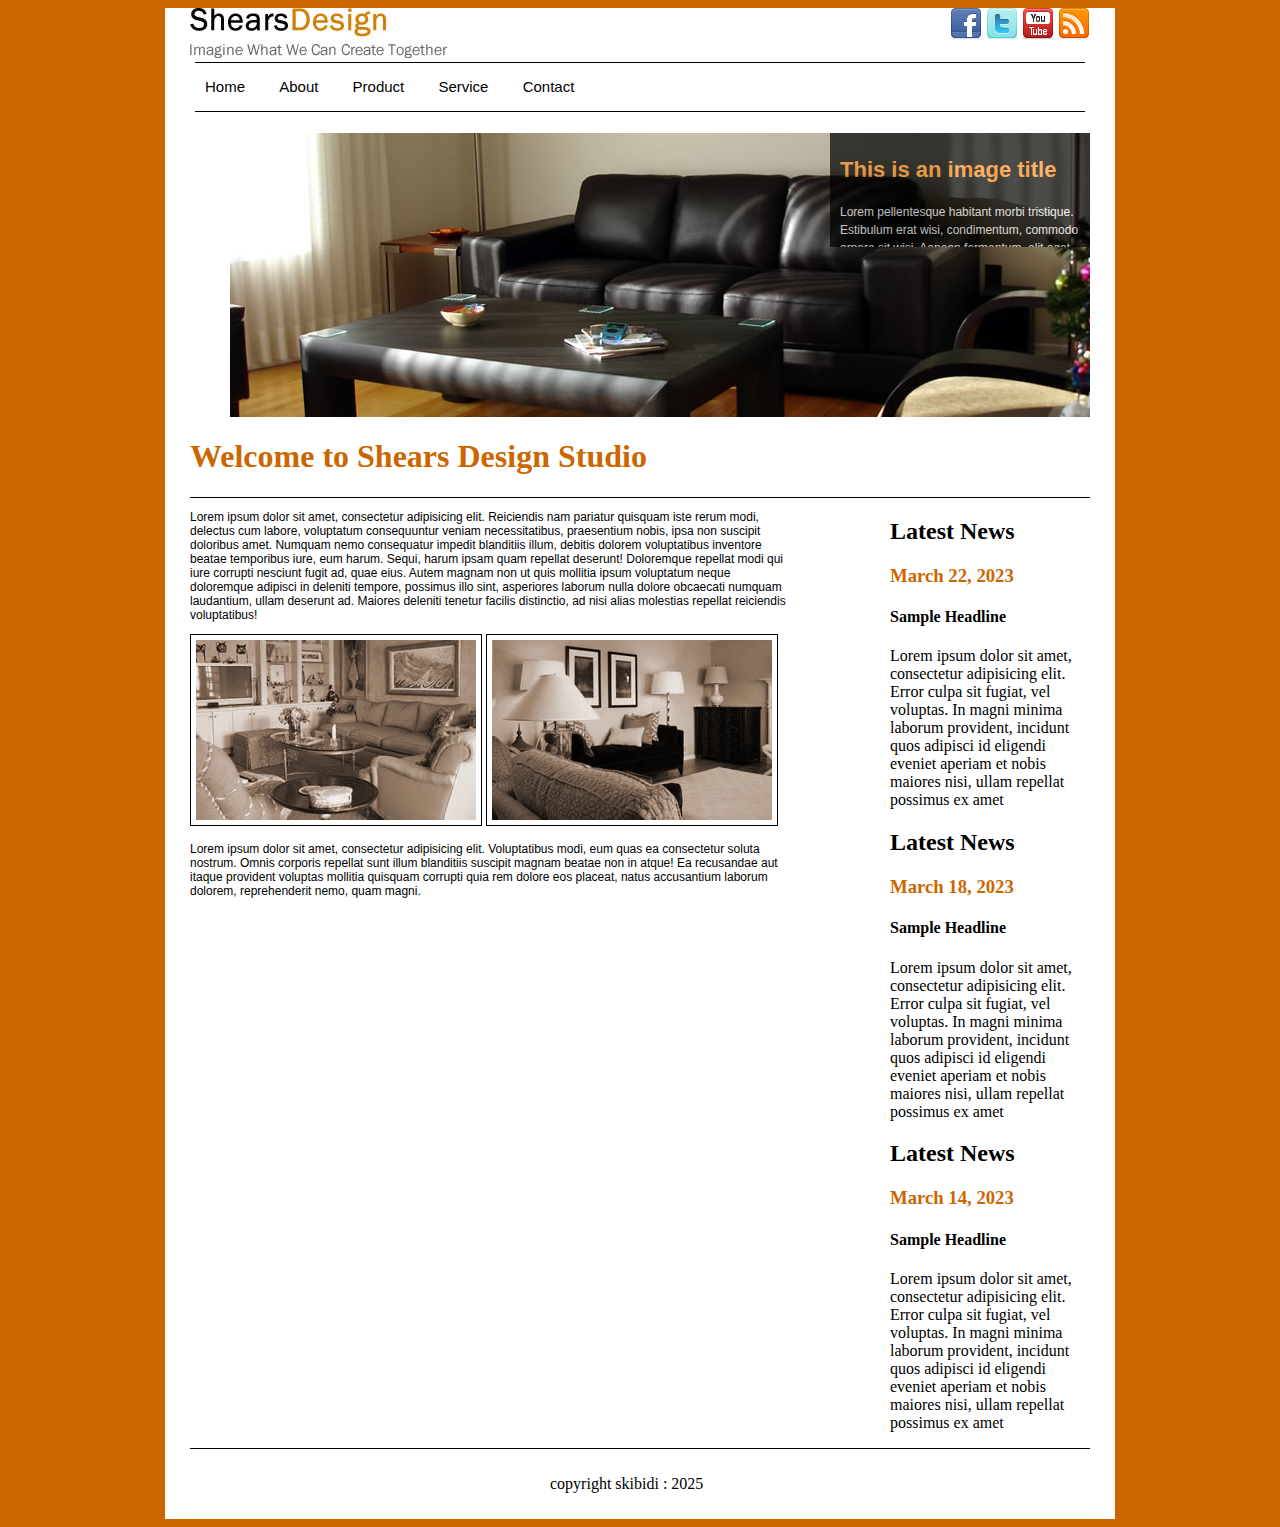
<file: index.html>
<!doctype html>
<html>
<head>
<meta charset="utf-8">
<title>index</title>
	<link href="css/index.css" rel="stylesheet" type="text/css">
	<link href="css/slider.css" rel="stylesheet" type="text/css" media="screen">

	
  <script type="text/javascript" src="js/jquery.js"></script>
  <script type="text/javascript" src="js/slider.js"></script>
	<script type="text/javascript">  // This is the script for the banner slider
		$(document).ready(function() {
			$('#slider').s3Slider({
				timeOut: 3000
			});
		});
	</script>

	
</head>

<body>
<div id="wrapper">
    
  <div id="wrapper2">
    <div id="Logo"> <img src="img/logo/shears-logo.jpg"></div>
    <div id="Icon"> <a href="https://www.facebook.com/kanyewest/"> <img src="img/logo/facebook_32.png"></a> <a href="https://x.com/kanyewest"> <img src="img/logo/twitter_32.png"></a> <a href="https://www.youtube.com/channel/UCs6eXM7s8Vl5WcECcRHc2qQ"> <img src="img/logo/youtube_32.png"></a> <a href="https://genius.com/albums/Yung-senju/2-niggas-kissing"> <img src="img/logo/rss_32.png"></a></div>
    <div id="navigation"> <a href="index.html">Home </a> <a href="about.html">About </a> <a href="product.html">Product </a> <a href="Services.html">Service </a> <a href="contact.html">Contact </a></div>
    <div id="slider">

		<ul id="sliderContent">
		
		<!-- use this list item if you want to include a link -->				
			<li class="sliderImage">
				<a href=""><img src="img/banner/b1.jpg" /></a>
				<span class="top"><strong>This is an image title</strong><br />Lorem pellentesque habitant morbi tristique.<br />Estibulum erat wisi, condimentum, commodo <br />ornare sit wisi. Aenean fermentum, elit eget<br />tinciduntcondimentum.Vestibulum erat wisi<br />condimentum sed, commodo vitae, ornare <br />sit amet, wisi. Aenean fermentum, elit eget <br />tincidunt condimentum.</span>
			</li>
			
		<!-- use this list item if you don NOT want to include a link -->				
			<li class="sliderImage">
				<img src="img/banner/b3.jpg" />
				<span class="top"><strong>This is an image title</strong><br />Lorem pellentesque habitant morbi tristique.<br />Estibulum erat wisi, condimentum, commodo <br />ornare sit wisi. Aenean fermentum, elit eget<br />tinciduntcondimentum.Vestibulum erat wisi<br />condimentum sed, commodo vitae, ornare <br />sit amet, wisi. Aenean fermentum, elit eget <br />tincidunt condimentum.</span>
			</li>

			<div class="clear sliderImage"></div>
		</ul>
	
	</div>

    <div id="Title">
      <h1> Welcome to Shears Design Studio </h1>
    </div>
    <div id="LeftContent">
      <p> Lorem ipsum dolor sit amet, consectetur adipisicing elit. Reiciendis nam pariatur quisquam iste rerum modi, delectus cum labore, voluptatum consequuntur veniam necessitatibus, praesentium nobis, ipsa non suscipit doloribus amet. Numquam nemo consequatur impedit blanditiis illum, debitis dolorem voluptatibus inventore beatae temporibus iure, eum harum. Sequi, harum ipsam quam repellat deserunt! Doloremque repellat modi qui iure corrupti nesciunt fugit ad, quae eius. Autem magnam non ut quis mollitia ipsum voluptatum neque doloremque adipisci in deleniti tempore, possimus illo sint, asperiores laborum nulla dolore obcaecati numquam laudantium, ullam deserunt ad. Maiores deleniti tenetur facilis distinctio, ad nisi alias molestias repellat reiciendis voluptatibus! </p>
      <img src="img/small5-bw.jpg"> <img src="img/small6-bw.jpg">
      <p> Lorem ipsum dolor sit amet, consectetur adipisicing elit. Voluptatibus modi, eum quas ea consectetur soluta nostrum. Omnis corporis repellat sunt illum blanditiis suscipit magnam beatae non in atque! Ea recusandae aut itaque provident voluptas mollitia quisquam corrupti quia rem dolore eos placeat, natus accusantium laborum dolorem, reprehenderit nemo, quam magni. </p>
    </div>
    <div id="RightContent">
      <h2> Latest News </h2>
      <h3> March 22, 2023 </h3>
	  <h4> Sample Headline </h4>
      <p> Lorem ipsum dolor sit amet, consectetur adipisicing elit. Error culpa sit fugiat, vel voluptas. In magni minima laborum provident, incidunt quos adipisci id eligendi eveniet aperiam et nobis maiores nisi, ullam repellat possimus ex amet </p>
	  <h2> Latest News </h2>
	  <h3> March 18, 2023 </h3>
	  <h4> Sample Headline </h4>
      <p> Lorem ipsum dolor sit amet, consectetur adipisicing elit. Error culpa sit fugiat, vel voluptas. In magni minima laborum provident, incidunt quos adipisci id eligendi eveniet aperiam et nobis maiores nisi, ullam repellat possimus ex amet </p>
	  <h2> Latest News </h2>
      <h3> March 14, 2023 </h3>
<h4> Sample Headline </h4>
      <p> Lorem ipsum dolor sit amet, consectetur adipisicing elit. Error culpa sit fugiat, vel voluptas. In magni minima laborum provident, incidunt quos adipisci id eligendi eveniet aperiam et nobis maiores nisi, ullam repellat possimus ex amet </p>
    </div>
<div id="footer">
      <p> copyright skibidi : 2025 </p>
    </div>
   </div>
  
</div>
</body>
</html>
</file>
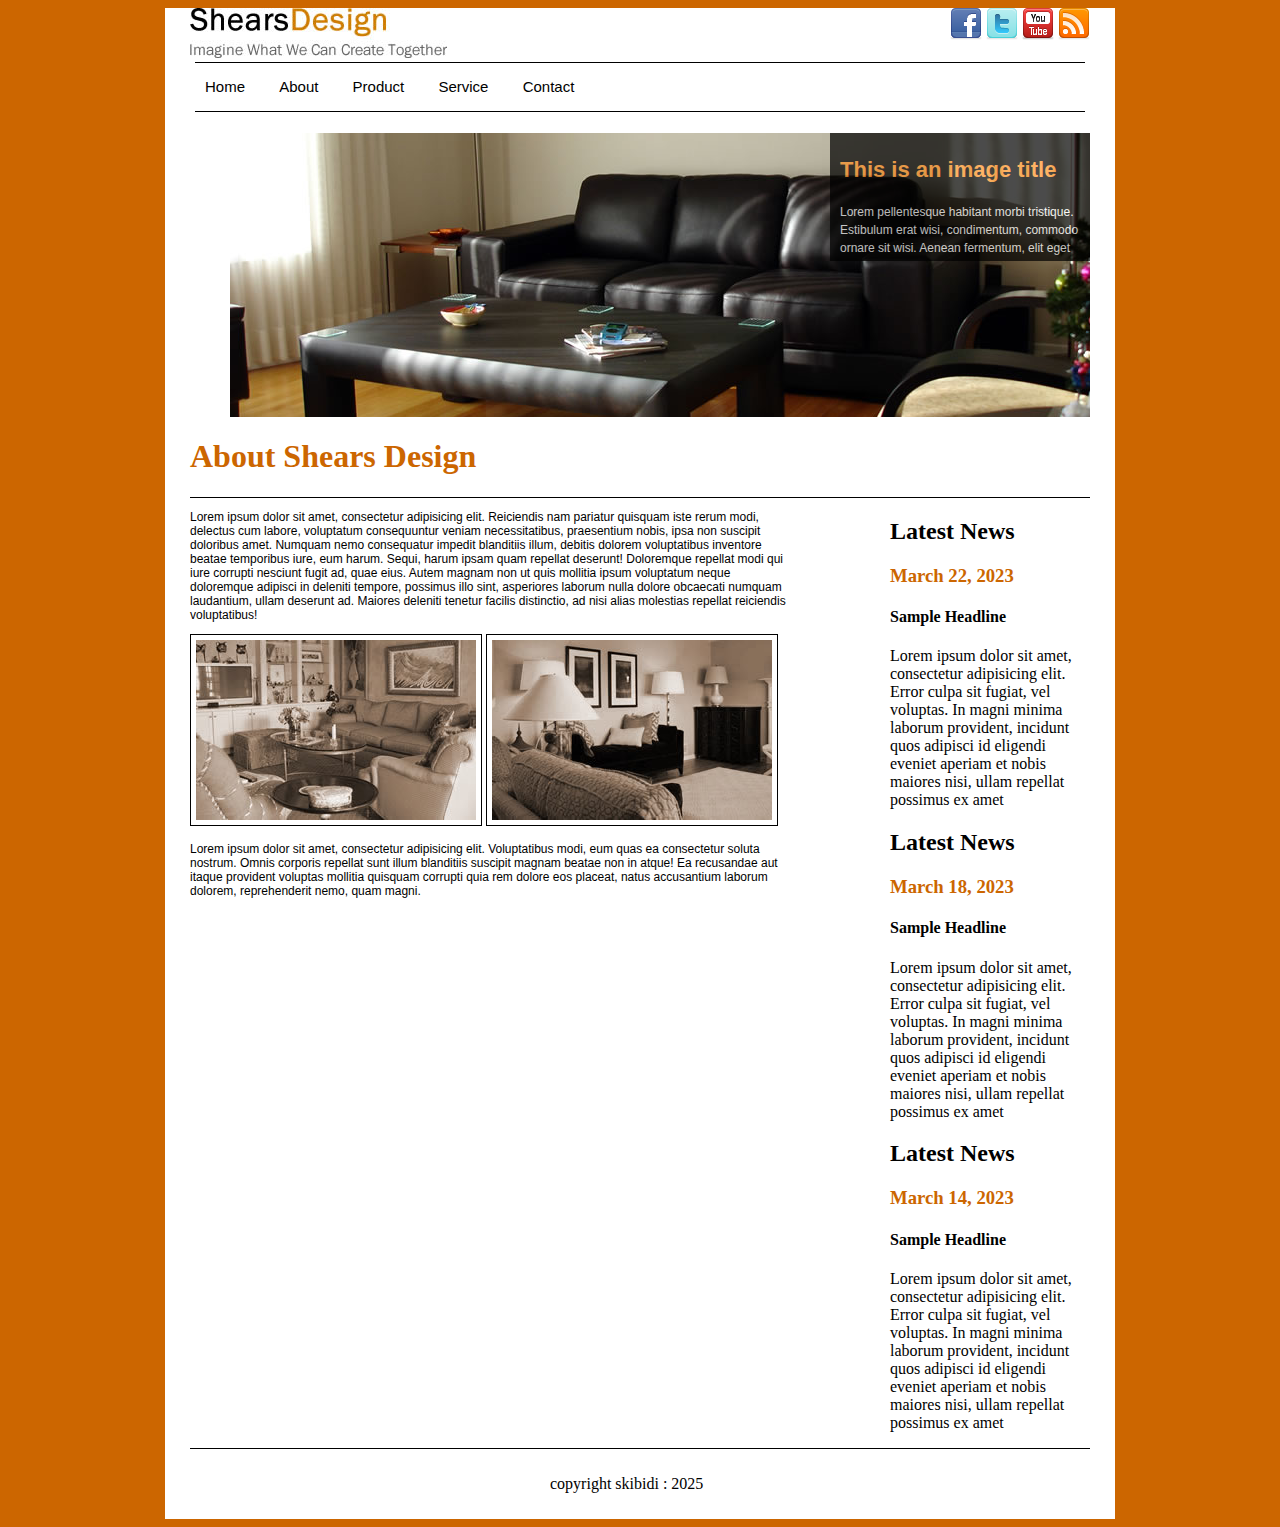
<file: about.html>
<!doctype html>
<html>
<head>
<meta charset="utf-8">
<title>index</title>
	<link href="css/index.css" rel="stylesheet" type="text/css">
	<link href="css/slider.css" rel="stylesheet" type="text/css" media="screen">

	
  <script type="text/javascript" src="js/jquery.js"></script>
  <script type="text/javascript" src="js/slider.js"></script>
	<script type="text/javascript">  // This is the script for the banner slider
		$(document).ready(function() {
			$('#slider').s3Slider({
				timeOut: 3000
			});
		});
	</script>

	
</head>

<body>
<div id="wrapper">
    
  <div id="wrapper2">
    <div id="Logo"> <img src="img/logo/shears-logo.jpg"></div>
    <div id="Icon"> <a href="https://www.facebook.com/kanyewest/"> <img src="img/logo/facebook_32.png"></a> <a href="https://x.com/kanyewest"> <img src="img/logo/twitter_32.png"></a> <a href="https://www.youtube.com/channel/UCs6eXM7s8Vl5WcECcRHc2qQ"> <img src="img/logo/youtube_32.png"></a> <a href="https://genius.com/albums/Yung-senju/2-niggas-kissing"> <img src="img/logo/rss_32.png"></a></div>
    <div id="navigation"> <a href="index.html">Home </a> <a href="about.html">About </a> <a href="product.html">Product </a> <a href="service.html">Service </a> <a href="contact.html">Contact </a></div>
    <div id="slider">

		<ul id="sliderContent">
		
		<!-- use this list item if you want to include a link -->				
			<li class="sliderImage">
				<a href=""><img src="img/banner/b1.jpg" /></a>
				<span class="top"><strong>This is an image title</strong><br />Lorem pellentesque habitant morbi tristique.<br />Estibulum erat wisi, condimentum, commodo <br />ornare sit wisi. Aenean fermentum, elit eget<br />tinciduntcondimentum.Vestibulum erat wisi<br />condimentum sed, commodo vitae, ornare <br />sit amet, wisi. Aenean fermentum, elit eget <br />tincidunt condimentum.</span>
			</li>
			
		<!-- use this list item if you don NOT want to include a link -->				
			<li class="sliderImage">
				<img src="img/banner/b3.jpg" />
				<span class="top"><strong>This is an image title</strong><br />Lorem pellentesque habitant morbi tristique.<br />Estibulum erat wisi, condimentum, commodo <br />ornare sit wisi. Aenean fermentum, elit eget<br />tinciduntcondimentum.Vestibulum erat wisi<br />condimentum sed, commodo vitae, ornare <br />sit amet, wisi. Aenean fermentum, elit eget <br />tincidunt condimentum.</span>
			</li>

			<div class="clear sliderImage"></div>
		</ul>
	
	</div>

    <div id="Title">
      <h1> About Shears Design </h1>
    </div>
    <div id="LeftContent">
      <p> Lorem ipsum dolor sit amet, consectetur adipisicing elit. Reiciendis nam pariatur quisquam iste rerum modi, delectus cum labore, voluptatum consequuntur veniam necessitatibus, praesentium nobis, ipsa non suscipit doloribus amet. Numquam nemo consequatur impedit blanditiis illum, debitis dolorem voluptatibus inventore beatae temporibus iure, eum harum. Sequi, harum ipsam quam repellat deserunt! Doloremque repellat modi qui iure corrupti nesciunt fugit ad, quae eius. Autem magnam non ut quis mollitia ipsum voluptatum neque doloremque adipisci in deleniti tempore, possimus illo sint, asperiores laborum nulla dolore obcaecati numquam laudantium, ullam deserunt ad. Maiores deleniti tenetur facilis distinctio, ad nisi alias molestias repellat reiciendis voluptatibus! </p>
      <img src="img/small5-bw.jpg"> <img src="img/small6-bw.jpg">
      <p> Lorem ipsum dolor sit amet, consectetur adipisicing elit. Voluptatibus modi, eum quas ea consectetur soluta nostrum. Omnis corporis repellat sunt illum blanditiis suscipit magnam beatae non in atque! Ea recusandae aut itaque provident voluptas mollitia quisquam corrupti quia rem dolore eos placeat, natus accusantium laborum dolorem, reprehenderit nemo, quam magni. </p>
    </div>
    <div id="RightContent">
      <h2> Latest News </h2>
      <h3> March 22, 2023 </h3>
	  <h4> Sample Headline </h4>
      <p> Lorem ipsum dolor sit amet, consectetur adipisicing elit. Error culpa sit fugiat, vel voluptas. In magni minima laborum provident, incidunt quos adipisci id eligendi eveniet aperiam et nobis maiores nisi, ullam repellat possimus ex amet </p>
	  <h2> Latest News </h2>
	  <h3> March 18, 2023 </h3>
	  <h4> Sample Headline </h4>
      <p> Lorem ipsum dolor sit amet, consectetur adipisicing elit. Error culpa sit fugiat, vel voluptas. In magni minima laborum provident, incidunt quos adipisci id eligendi eveniet aperiam et nobis maiores nisi, ullam repellat possimus ex amet </p>
	  <h2> Latest News </h2>
      <h3> March 14, 2023 </h3>
<h4> Sample Headline </h4>
      <p> Lorem ipsum dolor sit amet, consectetur adipisicing elit. Error culpa sit fugiat, vel voluptas. In magni minima laborum provident, incidunt quos adipisci id eligendi eveniet aperiam et nobis maiores nisi, ullam repellat possimus ex amet </p>
    </div>
<div id="footer">
      <p> copyright skibidi : 2025 </p>
    </div>
   </div>
  
</div>
</body>
</html>
</file>
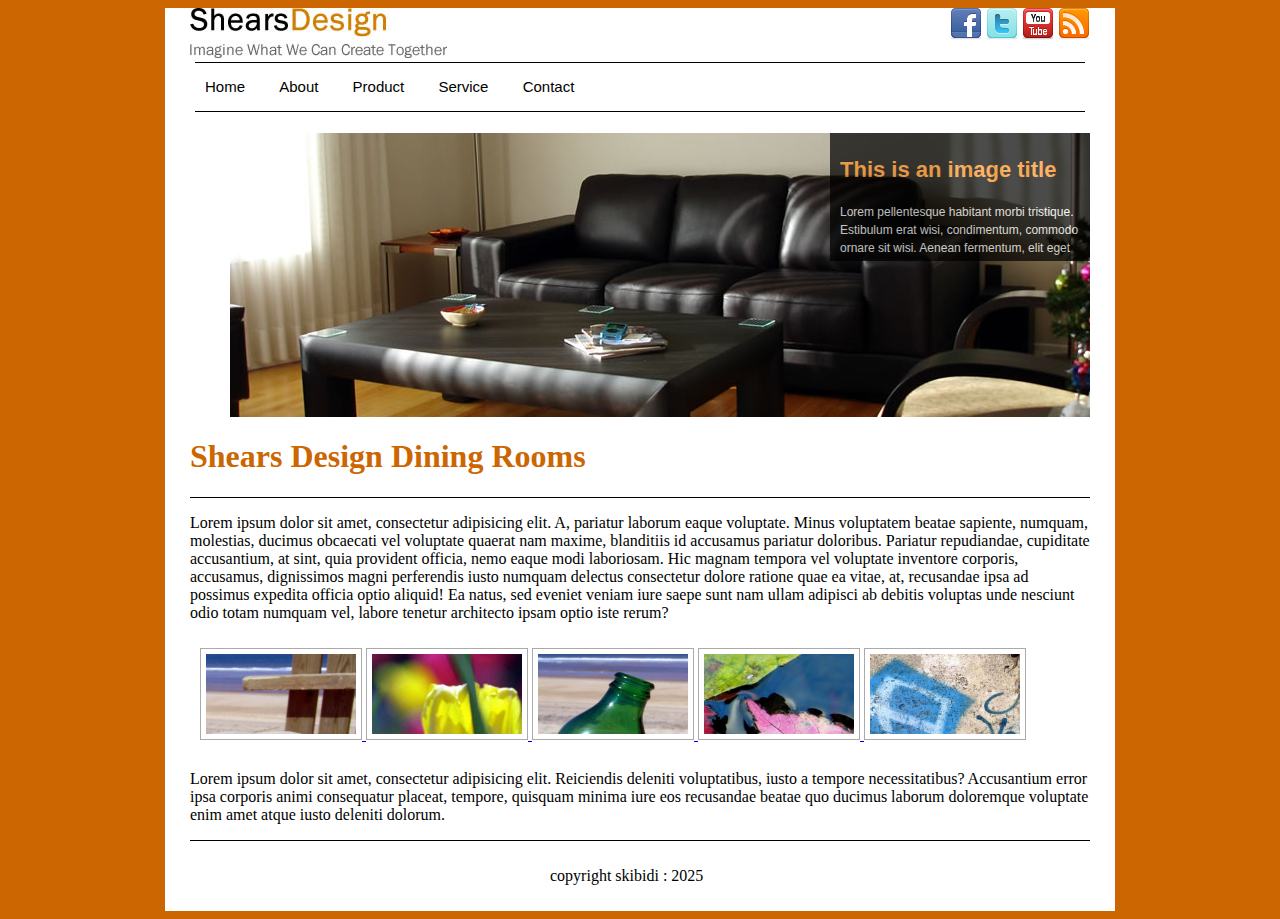
<file: DiningRoom.html>
<!doctype html>
<html>
<head>
<meta charset="utf-8">
<title>index</title>
	<link href="css/index.css" rel="stylesheet" type="text/css">
	
	<script type="text/javascript" src="js/jquery.js"></script>
	<script type="text/javascript" src="js/lightbox.js"></script>
	
	<link href="js/lightbox.js" rel="stylesheet" type="text/css" media="screen" />
	<link href="css/lightbox.css" rel="stylesheet" type="text/css" media="screen" />
	
	<script type="text/javascript">
		$(function() {
			$('#gallery a').lightBox();
		});
    </script>
	
	<link href="css/slider.css" rel="stylesheet" type="text/css" media="screen">
	
  <script type="text/javascript" src="js/slider.js"></script>
  <script type="text/javascript">  // This is the script for the banner slider
		$(document).ready(function() {
			$('#slider').s3Slider({
				timeOut: 3000
			});
		});
	</script>
	
</head>

<body>
<div id="wrapper">
  <div id="wrapper2">
    <div id="Logo"> <img src="img/logo/shears-logo.jpg"></div>
    <div id="Icon"> <a href="https://www.facebook.com/kanyewest/"> <img src="img/logo/facebook_32.png"></a> <a href="https://x.com/kanyewest"> <img src="img/logo/twitter_32.png"></a> <a href="https://www.youtube.com/channel/UCs6eXM7s8Vl5WcECcRHc2qQ"> <img src="img/logo/youtube_32.png"></a> <a href="https://genius.com/albums/Yung-senju/2-niggas-kissing"> <img src="img/logo/rss_32.png"></a></div>
    <div id="navigation"> <a href="index.html">Home </a> <a href="about.html">About </a> <a href="product.html">Product </a> <a href="service.html">Service </a> <a href="contact.html">Contact </a></div>
	
	 <div id="slider">

		<ul id="sliderContent">
		
		<!-- use this list item if you want to include a link -->				
			<li class="sliderImage">
				<a href=""><img src="img/banner/b1.jpg" /></a>
				<span class="top"><strong>This is an image title</strong><br />Lorem pellentesque habitant morbi tristique.<br />Estibulum erat wisi, condimentum, commodo <br />ornare sit wisi. Aenean fermentum, elit eget<br />tinciduntcondimentum.Vestibulum erat wisi<br />condimentum sed, commodo vitae, ornare <br />sit amet, wisi. Aenean fermentum, elit eget <br />tincidunt condimentum.</span>
			</li>
			
		<!-- use this list item if you don NOT want to include a link -->				
			<li class="sliderImage">
				<img src="img/banner/b3.jpg" />
				<span class="top"><strong>This is an image title</strong><br />Lorem pellentesque habitant morbi tristique.<br />Estibulum erat wisi, condimentum, commodo <br />ornare sit wisi. Aenean fermentum, elit eget<br />tinciduntcondimentum.Vestibulum erat wisi<br />condimentum sed, commodo vitae, ornare <br />sit amet, wisi. Aenean fermentum, elit eget <br />tincidunt condimentum.</span>
			</li>

			<div class="clear sliderImage"></div>
		</ul>
		 
		</div>
	 
    <div id="Title">
      <h1> Shears Design Dining Rooms&nbsp; </h1>
    </div>
    <div id="LeftContentDining">
      <p> Lorem ipsum dolor sit amet, consectetur adipisicing elit. A, pariatur laborum eaque voluptate. Minus voluptatem beatae sapiente, numquam, molestias, ducimus obcaecati vel voluptate quaerat nam maxime, blanditiis id accusamus pariatur doloribus. Pariatur repudiandae, cupiditate accusantium, at sint, quia provident officia, nemo eaque modi laboriosam. Hic magnam tempora vel voluptate inventore corporis, accusamus, dignissimos magni perferendis iusto numquam delectus consectetur dolore ratione quae ea vitae, at, recusandae ipsa ad possimus expedita officia optio aliquid! Ea natus, sed eveniet veniam iure saepe sunt nam ullam adipisci ab debitis voluptas unde nesciunt odio totam numquam vel, labore tenetur architecto ipsam optio iste rerum? </p>
	  
	<div id="gallery">
	<a href="img/1.jpg" title="Kayuu">
	<img src="img/1.jpg" width="150" height="80" /> </a>
		
	<a href="img/2.jpg" title="Bunga">
	<img src="img/2.jpg" width="150" height="80" /> </a>
		
	<a href="img/3.jpg" title="Botol">
	<img src="img/3.jpg" width="150" height="80" /> </a>
		
	<a href="img/4.jpg" title="Entahla apebenda">
	<img src="img/4.jpg" width="150" height="80" /> </a>
	
	<a href="img/5.jpg" title="hm">
	<img src="img/5.jpg" width="150" height="80" /> </a>
		
	</div>
		
<p> Lorem ipsum dolor sit amet, consectetur adipisicing elit. Reiciendis deleniti voluptatibus, iusto a tempore necessitatibus? Accusantium error ipsa corporis animi consequatur placeat, tempore, quisquam minima iure eos recusandae beatae quo ducimus laborum doloremque voluptate enim amet atque iusto deleniti dolorum. </p>
    </div>
    
    <div id="footer">
      <p> copyright skibidi : 2025 </p>
    </div>
   </div>
</div>
</body>
</html>
</file>
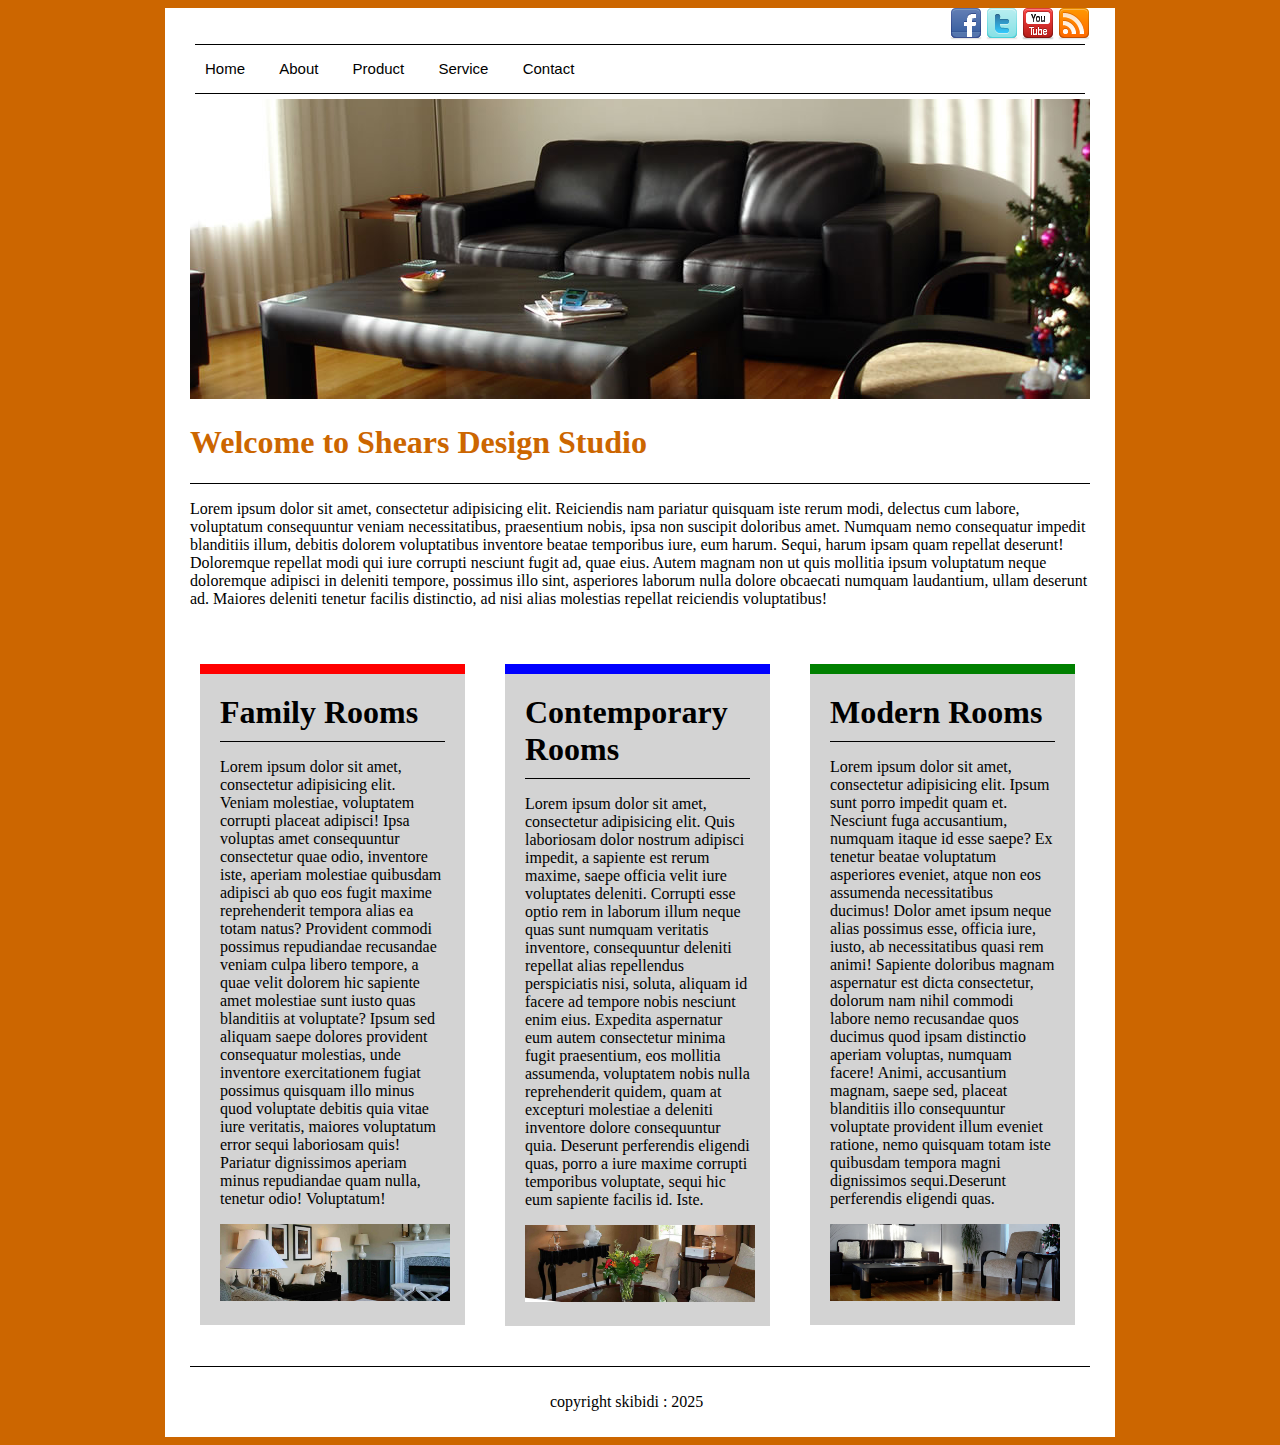
<file: LivingRoom.html>
<!doctype html>
<html>
<head>
<meta charset="utf-8">
<title>index</title>
	<link href="css/index.css" rel="stylesheet" type="text/css">
</head>

<body>
<div id="wrapper">
<div id="wrapper2">
<div id="Icon"> <a href="https://www.facebook.com/kanyewest/"> <img src="img/logo/facebook_32.png"></a> <a href="https://x.com/kanyewest"> <img src="img/logo/twitter_32.png"></a> <a href="https://www.youtube.com/channel/UCs6eXM7s8Vl5WcECcRHc2qQ"> <img src="img/logo/youtube_32.png"></a> <a href="https://genius.com/albums/Yung-senju/2-niggas-kissing"> <img src="img/logo/rss_32.png"></a></div>
    <div id="navigation"> <a href="index.html">Home </a> <a href="about.html">About </a> <a href="product.html">Product </a> <a href="service.html">Service </a> <a href="contact.html">Contact </a></div>
    <div id="Banner"> <img src="img/banner/b1.jpg"></div>
    <div id="Title">
      <h1> Welcome to Shears Design Studio </h1>
    </div>
    <div id="content1">
      <p> Lorem ipsum dolor sit amet, consectetur adipisicing elit. Reiciendis nam pariatur quisquam iste rerum modi, delectus cum labore, voluptatum consequuntur veniam necessitatibus, praesentium nobis, ipsa non suscipit doloribus amet. Numquam nemo consequatur impedit blanditiis illum, debitis dolorem voluptatibus inventore beatae temporibus iure, eum harum. Sequi, harum ipsam quam repellat deserunt! Doloremque repellat modi qui iure corrupti nesciunt fugit ad, quae eius. Autem magnam non ut quis mollitia ipsum voluptatum neque doloremque adipisci in deleniti tempore, possimus illo sint, asperiores laborum nulla dolore obcaecati numquam laudantium, ullam deserunt ad. Maiores deleniti tenetur facilis distinctio, ad nisi alias molestias repellat reiciendis voluptatibus! </p>
	
	  <div id="FamilyRooms">
	    <h1>Family Rooms</h1>
	    <p> Lorem ipsum dolor sit amet, consectetur adipisicing elit. Veniam molestiae, voluptatem corrupti placeat adipisci! Ipsa voluptas amet consequuntur consectetur quae odio, inventore iste, aperiam molestiae quibusdam adipisci ab quo eos fugit maxime reprehenderit tempora alias ea totam natus? Provident commodi possimus repudiandae recusandae veniam culpa libero tempore, a quae velit dolorem hic sapiente amet molestiae sunt iusto quas blanditiis at voluptate? Ipsum sed aliquam saepe dolores provident consequatur molestias, unde inventore exercitationem fugiat possimus quisquam illo minus quod voluptate debitis quia vitae iure veritatis, maiores voluptatum error sequi laboriosam quis! Pariatur dignissimos aperiam minus repudiandae quam nulla, tenetur odio! Voluptatum! </p>
		<img src="img/banner/b4.jpg" width="230">
      </div>

	<div id="ContemporaryRooms">
		<h1>Contemporary Rooms</h1>
		<p> Lorem ipsum dolor sit amet, consectetur adipisicing elit. Quis laboriosam dolor nostrum adipisci impedit, a sapiente est rerum maxime, saepe officia velit iure voluptates deleniti. Corrupti esse optio rem in laborum illum neque quas sunt numquam veritatis inventore, consequuntur deleniti repellat alias repellendus perspiciatis nisi, soluta, aliquam id facere ad tempore nobis nesciunt enim eius. Expedita aspernatur eum autem consectetur minima fugit praesentium, eos mollitia assumenda, voluptatem nobis nulla reprehenderit quidem, quam at excepturi molestiae a deleniti inventore dolore consequuntur quia. Deserunt perferendis eligendi quas, porro a iure maxime corrupti temporibus voluptate, sequi hic eum sapiente facilis id. Iste.</p>
		<img src="img/banner/b3.jpg" width="230">
		</div>
	<div id="ModernRooms">
		<h1> Modern Rooms</h1>
		<p> Lorem ipsum dolor sit amet, consectetur adipisicing elit. Ipsum sunt porro impedit quam et. Nesciunt fuga accusantium, numquam itaque id esse saepe? Ex tenetur beatae voluptatum asperiores eveniet, atque non eos assumenda necessitatibus ducimus! Dolor amet ipsum neque alias possimus esse, officia iure, iusto, ab necessitatibus quasi rem animi! Sapiente doloribus magnam aspernatur est dicta consectetur, dolorum nam nihil commodi labore nemo recusandae quos ducimus quod ipsam distinctio aperiam voluptas, numquam facere! Animi, accusantium magnam, saepe sed, placeat blanditiis illo consequuntur voluptate provident illum eveniet ratione, nemo quisquam totam iste quibusdam tempora magni dignissimos sequi.Deserunt perferendis eligendi quas.</p>
		<img src="img/banner/b2.jpg" width="230" >
		</div>
</div>
    
    <div id="footer">
      <p> copyright skibidi : 2025 </p>
    </div>
  </div>
</div>
</body>
</html>
</file>
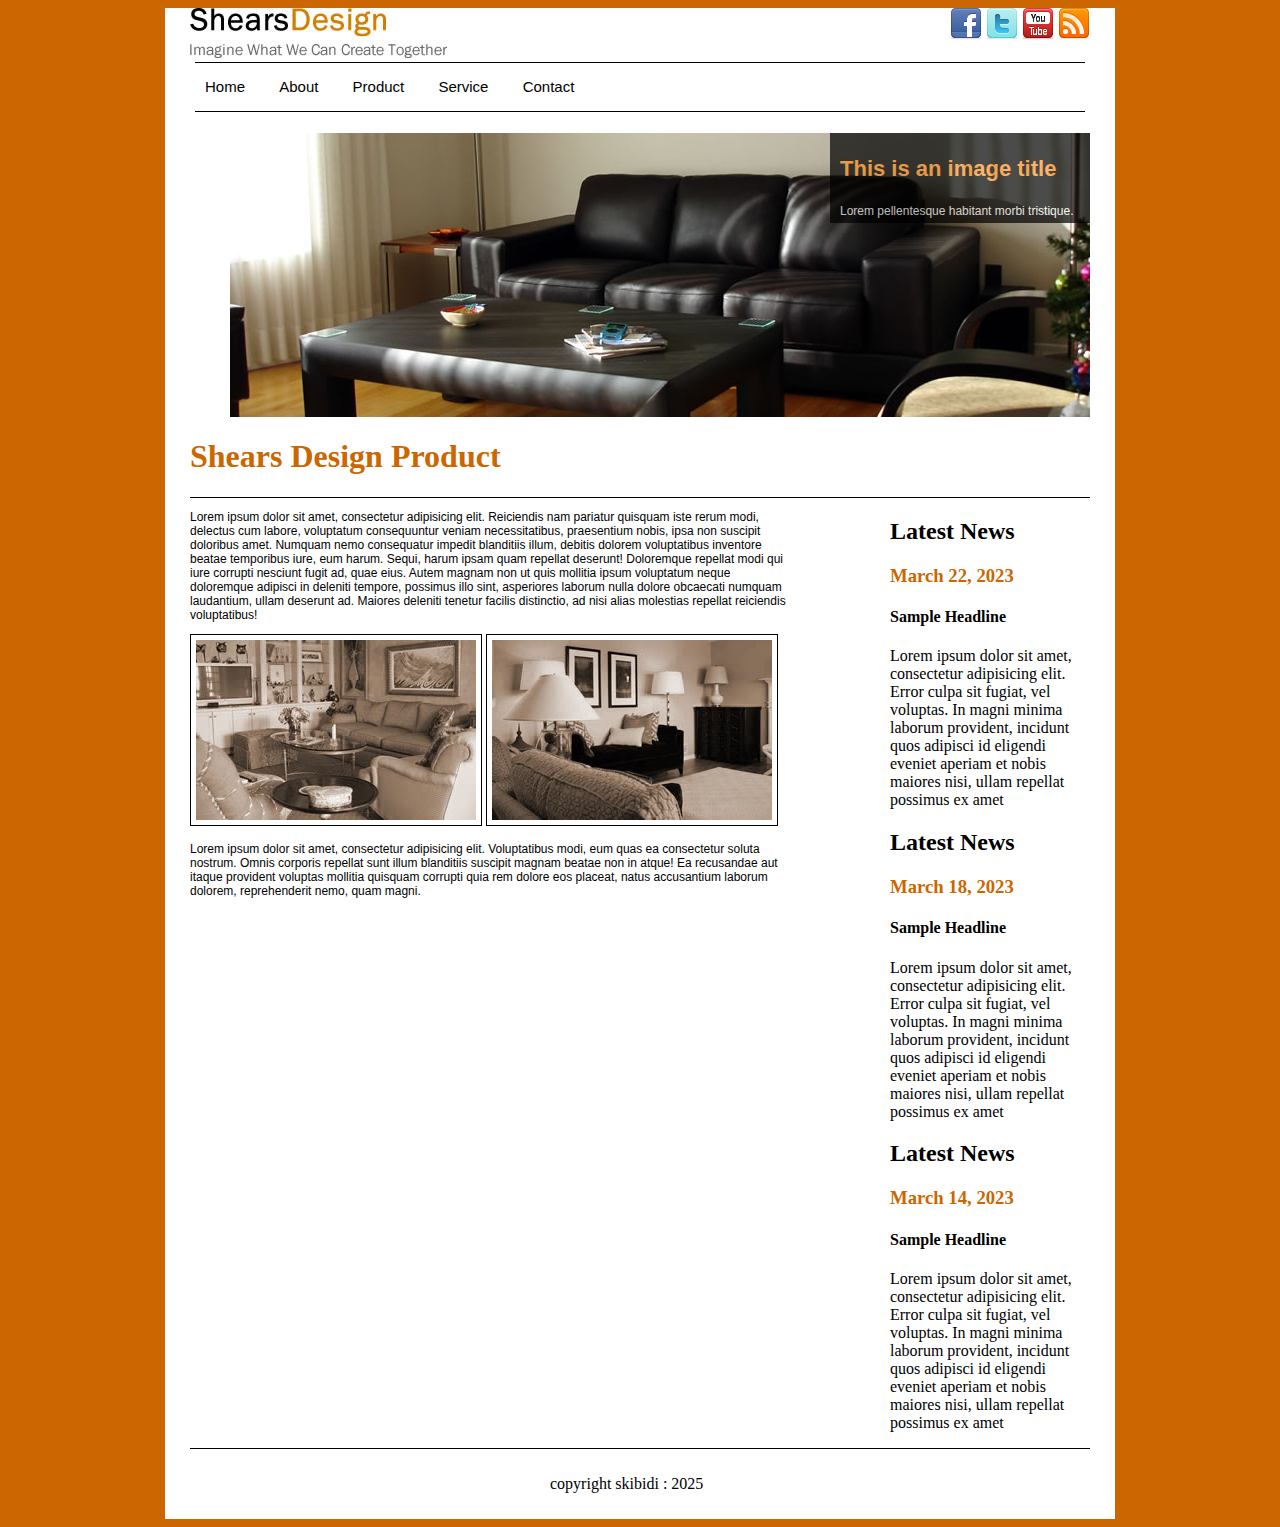
<file: product.html>
<!doctype html>
<html>
<head>
<meta charset="utf-8">
<title>index</title>
	<link href="css/index.css" rel="stylesheet" type="text/css">
	<link href="css/slider.css" rel="stylesheet" type="text/css" media="screen">

	
  <script type="text/javascript" src="js/jquery.js"></script>
  <script type="text/javascript" src="js/slider.js"></script>
	<script type="text/javascript">  // This is the script for the banner slider
		$(document).ready(function() {
			$('#slider').s3Slider({
				timeOut: 3000
			});
		});
	</script>

	
</head>

<body>
<div id="wrapper">
    
  <div id="wrapper2">
    <div id="Logo"> <img src="img/logo/shears-logo.jpg"></div>
    <div id="Icon"> <a href="https://www.facebook.com/kanyewest/"> <img src="img/logo/facebook_32.png"></a> <a href="https://x.com/kanyewest"> <img src="img/logo/twitter_32.png"></a> <a href="https://www.youtube.com/channel/UCs6eXM7s8Vl5WcECcRHc2qQ"> <img src="img/logo/youtube_32.png"></a> <a href="https://genius.com/albums/Yung-senju/2-niggas-kissing"> <img src="img/logo/rss_32.png"></a></div>
    <div id="navigation"> <a href="index.html">Home </a> <a href="about.html">About </a> <a href="product.html">Product </a> <a href="Service.html">Service </a> <a href="contact.html">Contact </a></div>
    <div id="slider">

		<ul id="sliderContent">
		
		<!-- use this list item if you want to include a link -->				
			<li class="sliderImage">
				<a href=""><img src="img/banner/b1.jpg" /></a>
				<span class="top"><strong>This is an image title</strong><br />Lorem pellentesque habitant morbi tristique.<br />Estibulum erat wisi, condimentum, commodo <br />ornare sit wisi. Aenean fermentum, elit eget<br />tinciduntcondimentum.Vestibulum erat wisi<br />condimentum sed, commodo vitae, ornare <br />sit amet, wisi. Aenean fermentum, elit eget <br />tincidunt condimentum.</span>
			</li>
			
		<!-- use this list item if you don NOT want to include a link -->				
			<li class="sliderImage">
				<img src="img/banner/b3.jpg" />
				<span class="top"><strong>This is an image title</strong><br />Lorem pellentesque habitant morbi tristique.<br />Estibulum erat wisi, condimentum, commodo <br />ornare sit wisi. Aenean fermentum, elit eget<br />tinciduntcondimentum.Vestibulum erat wisi<br />condimentum sed, commodo vitae, ornare <br />sit amet, wisi. Aenean fermentum, elit eget <br />tincidunt condimentum.</span>
			</li>

			<div class="clear sliderImage"></div>
		</ul>
	
	</div>

    <div id="Title">
      <h1> Shears Design Product </h1>
    </div>
    <div id="LeftContent">
      <p> Lorem ipsum dolor sit amet, consectetur adipisicing elit. Reiciendis nam pariatur quisquam iste rerum modi, delectus cum labore, voluptatum consequuntur veniam necessitatibus, praesentium nobis, ipsa non suscipit doloribus amet. Numquam nemo consequatur impedit blanditiis illum, debitis dolorem voluptatibus inventore beatae temporibus iure, eum harum. Sequi, harum ipsam quam repellat deserunt! Doloremque repellat modi qui iure corrupti nesciunt fugit ad, quae eius. Autem magnam non ut quis mollitia ipsum voluptatum neque doloremque adipisci in deleniti tempore, possimus illo sint, asperiores laborum nulla dolore obcaecati numquam laudantium, ullam deserunt ad. Maiores deleniti tenetur facilis distinctio, ad nisi alias molestias repellat reiciendis voluptatibus! </p>
      <img src="img/small5-bw.jpg"> <img src="img/small6-bw.jpg">
      <p> Lorem ipsum dolor sit amet, consectetur adipisicing elit. Voluptatibus modi, eum quas ea consectetur soluta nostrum. Omnis corporis repellat sunt illum blanditiis suscipit magnam beatae non in atque! Ea recusandae aut itaque provident voluptas mollitia quisquam corrupti quia rem dolore eos placeat, natus accusantium laborum dolorem, reprehenderit nemo, quam magni. </p>
    </div>
    <div id="RightContent">
      <h2> Latest News </h2>
      <h3> March 22, 2023 </h3>
	  <h4> Sample Headline </h4>
      <p> Lorem ipsum dolor sit amet, consectetur adipisicing elit. Error culpa sit fugiat, vel voluptas. In magni minima laborum provident, incidunt quos adipisci id eligendi eveniet aperiam et nobis maiores nisi, ullam repellat possimus ex amet </p>
	  <h2> Latest News </h2>
	  <h3> March 18, 2023 </h3>
	  <h4> Sample Headline </h4>
      <p> Lorem ipsum dolor sit amet, consectetur adipisicing elit. Error culpa sit fugiat, vel voluptas. In magni minima laborum provident, incidunt quos adipisci id eligendi eveniet aperiam et nobis maiores nisi, ullam repellat possimus ex amet </p>
	  <h2> Latest News </h2>
      <h3> March 14, 2023 </h3>
<h4> Sample Headline </h4>
      <p> Lorem ipsum dolor sit amet, consectetur adipisicing elit. Error culpa sit fugiat, vel voluptas. In magni minima laborum provident, incidunt quos adipisci id eligendi eveniet aperiam et nobis maiores nisi, ullam repellat possimus ex amet </p>
    </div>
<div id="footer">
      <p> copyright skibidi : 2025 </p>
    </div>
   </div>
  
</div>
</body>
</html>
</file>
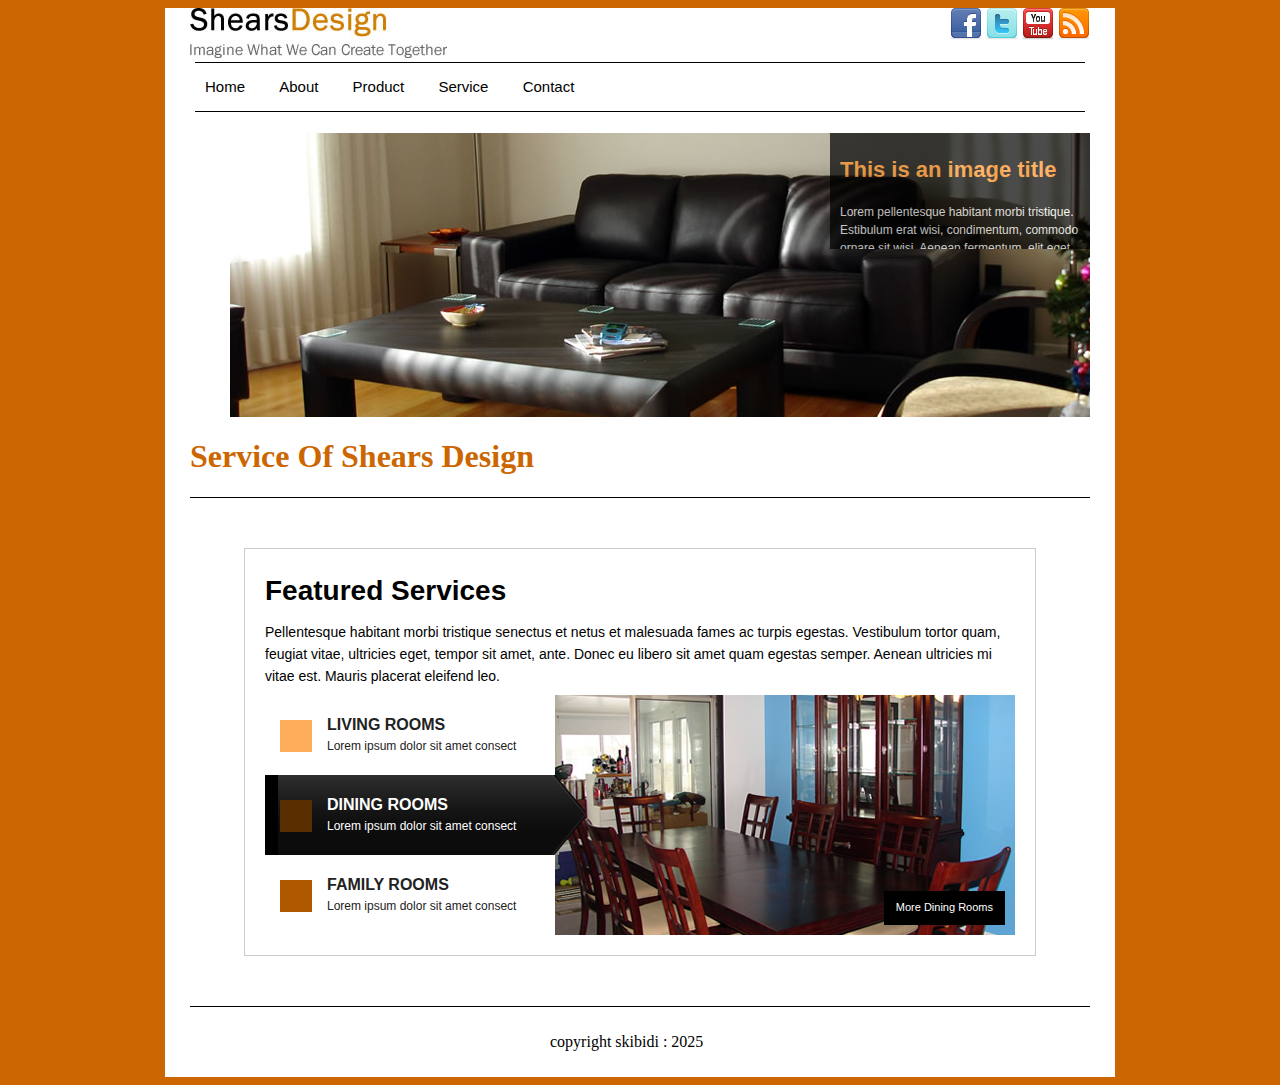
<file: Services.html>
<!doctype html>
<html>
<head>
<meta charset="utf-8">
<title>index</title>
	<link href="css/index.css" rel="stylesheet" type="text/css">
	<link href="css/slider.css" rel="stylesheet" type="text/css" media="screen">

	
  <script type="text/javascript" src="js/jquery.js"></script>
  <script type="text/javascript" src="js/slider.js"></script>
	<script type="text/javascript">  // This is the script for the banner slider
		$(document).ready(function() {
			$('#slider').s3Slider({
				timeOut: 3000
			});
		});
	</script>
	
	<script type="text/javascript" src="js/featureList.js"></script>
    <link rel="stylesheet" href="css/featured.css" />

	<script language="javascript">
		$(document).ready(function() {

			$.featureList(
				$("#tabs li a"),
				$("#output li"), {
					start_item	:	1
				}
			);
		});
	</script>


	
</head>

<body>
<div id="wrapper">
    
  <div id="wrapper2">
    <div id="Logo"> <img src="img/logo/shears-logo.jpg"></div>
    <div id="Icon"> <a href="https://www.facebook.com/kanyewest/"> <img src="img/logo/facebook_32.png"></a> <a href="https://x.com/kanyewest"> <img src="img/logo/twitter_32.png"></a> <a href="https://www.youtube.com/channel/UCs6eXM7s8Vl5WcECcRHc2qQ"> <img src="img/logo/youtube_32.png"></a> <a href="https://genius.com/albums/Yung-senju/2-niggas-kissing"> <img src="img/logo/rss_32.png"></a></div>
    <div id="navigation"> <a href="index.html">Home </a> <a href="about.html">About </a> <a href="product.html">Product </a> <a href="service.html">Service </a> <a href="contact.html">Contact </a></div>
    <div id="slider">

		<ul id="sliderContent">
		
		<!-- use this list item if you want to include a link -->				
			<li class="sliderImage">
				<a href=""><img src="img/banner/b1.jpg" /></a>
				<span class="top"><strong>This is an image title</strong><br />Lorem pellentesque habitant morbi tristique.<br />Estibulum erat wisi, condimentum, commodo <br />ornare sit wisi. Aenean fermentum, elit eget<br />tinciduntcondimentum.Vestibulum erat wisi<br />condimentum sed, commodo vitae, ornare <br />sit amet, wisi. Aenean fermentum, elit eget <br />tincidunt condimentum.</span>
			</li>
			
		<!-- use this list item if you don NOT want to include a link -->				
			<li class="sliderImage">
				<img src="img/banner/b3.jpg" />
				<span class="top"><strong>This is an image title</strong><br />Lorem pellentesque habitant morbi tristique.<br />Estibulum erat wisi, condimentum, commodo <br />ornare sit wisi. Aenean fermentum, elit eget<br />tinciduntcondimentum.Vestibulum erat wisi<br />condimentum sed, commodo vitae, ornare <br />sit amet, wisi. Aenean fermentum, elit eget <br />tincidunt condimentum.</span>
			</li>

			<div class="clear sliderImage"></div>
		</ul>
	
	</div>

    <div id="Title">
      <h1> Service Of Shears Design </h1>
    </div>
<div id="feature">
		<h1>Featured Services</h1>

        <p>Pellentesque habitant morbi tristique senectus et netus et malesuada fames ac turpis egestas. Vestibulum tortor quam, feugiat vitae, ultricies eget, tempor sit amet, ante. Donec eu libero sit amet quam egestas semper. Aenean ultricies mi vitae est. Mauris placerat eleifend leo.</p>

		<div id="feature_list">
			<ul id="tabs">
				<li>
					<a href="javascript:;">
						<img src="img/icon1.png" />
						<h3>Living Rooms</h3>
						<span>Lorem ipsum dolor sit amet consect</span>
					</a>
				</li>
				<li>
					<a href="javascript:;">
						<img src="img/icon2.png" />
						<h3>Dining Rooms</h3>
						<span>Lorem ipsum dolor sit amet consect</span>
					</a>
				</li>
				<li>
					<a href="javascript:;">
						<img src="img/icon3.png" />
						<h3>Family Rooms</h3>
						<span>Lorem ipsum dolor sit amet consect</span>
					</a>
				</li>
			</ul>
			<ul id="output">
				<li>
					<img src="img/sample1.jpg" />
					<a href="#">More Living Rooms</a>
				</li>
				<li>
					<img src="img/sample2.jpg" />
					<a href="#">More Dining Rooms</a>
				</li>
				<li>
					<img src="img/sample3.jpg" />
					<a href="#">More Family Rooms</a>
				</li>
			</ul>

		</div>
	</div>



<div id="footer">
      <p> copyright skibidi : 2025 </p>
    </div>
   </div>
  
</div>
</body>
</html>
</file>
<file: css/index.css>
@charset "utf-8";
/* CSS Document */

body	    {background-color: #c60;}
#wrapper2	{background-color: white; margin: 0px auto; width: 900px;}
#wrapper	{background-color: white; margin: 0px auto; width: 950px;}
#Logo	    {float:left;}
#Icon	    {float:right;}

#navigation	        {clear:both; word-spacing:20px; text-decoration-line: none; border-top: solid black 1px; border-bottom: solid black 1px; margin:5px 5px 5px 5px; padding:15px 0px 15px 0px}
#navigation a       {font-family: Arial; font-size:15px; text-decoration-line: none; margin-left: 10px;}
#navigation a:link  {color:#000;}
#navigation a:hover {color:#c60;}

#Title        	      {color:#c60; border-bottom: solid black 1px;}

#LeftContent          {float: left; width: 600px;}

#LeftContent p        {font-family: Arial; font-size: 12px; margin: 12px 0px 12px 0px;}

#LeftContent img      {border: solid black 1px; padding: 5px;}
 
#RightContent         {float: right; width: 200px;}

#RightContent h3      {color: #c60;}

#content1             {float: none;}

#FamilyRooms          {background-color: lightgray; padding: 20px; width: 25%; margin: 40px 30px 40px 10px; border-top: 10px solid red; float: left;}

#FamilyRooms h1       {border-bottom: solid black 1px; margin: 0px 0px 0px 0px; padding: 0px 0px 10px 0px;}

#ContemporaryRooms    {background-color: lightgray; padding: 20px; width: 25%; margin: 40px 30px 40px 10px; border-top: 10px solid blue; float: left;}

#ContemporaryRooms h1 {border-bottom: solid black 1px; margin: 0px 0px 0px 0px; padding: 0px 30px 10px 0px;}

#ModernRooms          {background-color: lightgray; padding: 20px; width: 25%; margin: 40px 0px 40px 10px; border-top: 10px solid green; float: left;}

#ModernRooms h1       {border-bottom: solid black 1px; margin: 0px 0px 0px 0px; padding: 0px 0px 10px 0px;}

#footer               {clear: both; padding: 10px 50px 10px 360px; border-top: solid black 1px;}
</file>
<file: css/slider.css>
/* Timothy Framework - www.timothyframework.com */
/* This work is licensed under the MIT License - http://www.opensource.org/licenses/mit-license.php */


/* Color Legend */




#slider {
    width: 900px; /* important to be same as image width */
    height: 300px; /* important to be same as image height */
    position: relative; /* important */
	overflow: hidden; /* important */
	text-align:left;

}

#sliderContent {
    width: 900px; /* important to be same as image width or wider */
    position: absolute;
	top: 0;
	margin-left: 0;
}

.sliderImage {
    float: left;
    position: relative;
	display: none;
}

.sliderImage span {
    position: absolute;
    padding: 10px;
    width: 300px;  /* This is the width of the caption box  */
	height:300px; /* This is the height of the caption box  */
    background-color: #000;  /* This sets the background color of the semi transparent box */
    /* If you do not want the transparent content field to appear, change all opacity values to 0 */
	filter: alpha(opacity=70); -moz-opacity: 0.7; -khtml-opacity: 0.7; opacity: 0.7;
	font-family:Arial, Helvetica, sans-serif;
	font-size:12px;
	line-height:150%;
    color: #fff; /* This is the color of the text in the caption box */
    display: none;
}

.sliderImage span strong { 
	color:#FF9428;  /* This is the color of the title text in the caption box */
	font-size: 22px; /* This is the font size of the title text in the caption box */
	line-height:300%;
	}

.clear { clear: both; }


.top { top: 0; left: 600px; }  /* This sets the upper left corner of the caption box */

.bottom { bottom: 0; left: 0; } /* This sets the lower left corner of the caption box */

#slider ul 		{ list-style-type: none;}
#slider ul li 	{ margin-left:0px; }
</file>
<file: css/featured.css>
#feature 	{
	font-family: "Trebuchet MS",Verdana,Arial,sans-serif;
	font-size: 14px;
	line-height: 1.6;
	width: 750px; /* This is the width  */
	margin: 50px auto; /* margin top/bottom and centering  */
	padding: 20px; /* Padding inside */
	background: #FFF;	/* Background color  */
	border: 1px solid #CCC; /* border around  */
	}

#feature h1 { margin: 0; }


#feature p 	{ margin: 0; padding: 7px 0; }

.clear 		{ clear: both; line-height: 1px; font-size: 1px; }

#feature a 	{ outline-color: #888;	}

#feature h3 { margin: 0;	padding: 7px 0 0 0;
				font-size: 16px; text-transform: uppercase;
				}

div#feature_list 	{
	width: 750px; height: 240px;
	overflow: hidden; position: relative;
	}
		
div#feature_list ul {
	position: absolute;	top: 0;
	list-style: none;	
	padding: 0;	margin: 0;
	}

ul#tabs {
	left: 0;
	z-index: 2;
	width: 320px;
	}

ul#tabs li { font-size: 12px; font-family: Arial; }

ul#tabs li img {
	padding: 5px; border: none; margin: 10px 10px 0 0;
	float: left;
	}

ul#tabs li a 	{
	color: #222;
	text-decoration: none;	
	display: block;
	padding: 10px;
	height: 60px;
	outline: none;
	}

ul#tabs li a:hover { color:#822B00; }

ul#tabs li a.current {
	background:url("../img/images/feature-tab-current.png");
	color: #FFF;
	}

ul#tabs li a.current:hover {
	text-decoration: none;
	cursor: default;
	}

ul#output {
	right: 0;
	width: 460px; height: 240px;
	position: relative;
	}

ul#output li {
	position: absolute;
	width: 460px; height: 240px;
	}

ul#output li a {
	position: absolute;
	bottom: 10px; right: 10px;
	padding: 8px 12px;
	text-decoration: none;
	font-size: 11px;
	color: #FFF;
	background: #000;
	-moz-border-radius: 5px;
	}

ul#output li a:hover { background:#B33A00; }
</file>
